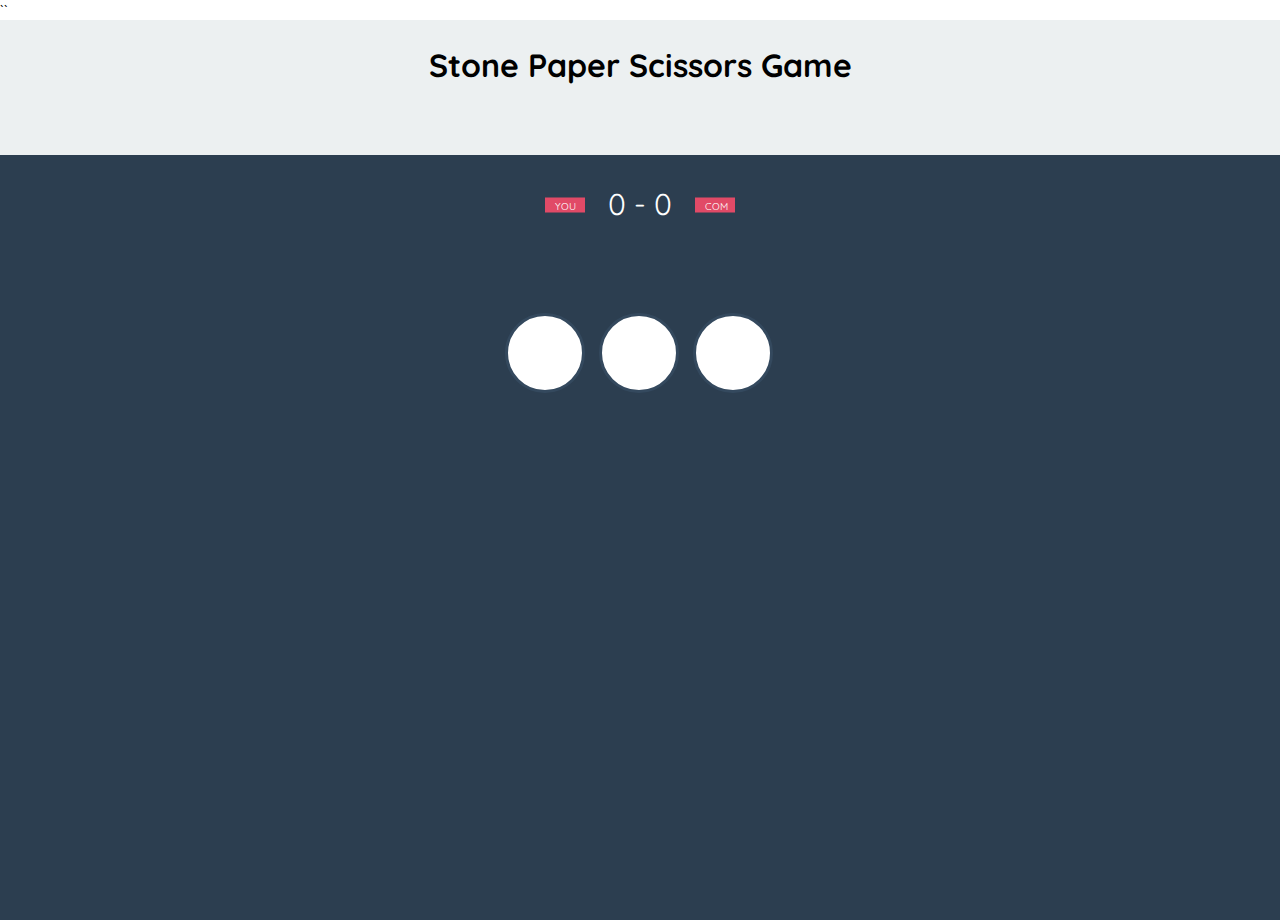
<file: index.html>
``<!DOCTYPE html>
<html>
<head>
	<title>Rock Paper Scissors Game</title>
	<link rel="stylesheet" href="https://use.fontawesome.com/releases/v5.6.3/css/all.css" integrity="sha384-UHRtZLI+pbxtHCWp1t77Bi1L4ZtiqrqD80Kn4Z8NTSRyMA2Fd33n5dQ8lWUE00s/" crossorigin="anonymous">
	<link rel="stylesheet" type="text/css" href="style.css">
	<link href="https://fonts.googleapis.com/css?family=Quicksand" rel="stylesheet">
</head>
<body>
	<header class="header">
		<h1>Stone Paper Scissors Game</h1>
	</header>
	<div class="container">
	    <div class="score-container">
		    <span class="user">YOU</span>
		    <span id="score"></span>
		    <span class="com">COM</span>
	    </div>
	    <div class="buttons">
		    <button id="paper" class="bn" onclick="game(this.value)" value="paper"><i class="far fa-hand-paper"></i></button>
		    <button id="rock" class="bn" onclick="game(this.value)" value="rock"><i class="far fa-hand-rock"></i></button>
		    <button id="scissors" class="bn" onclick="game(this.value)" value="scissors"><i class="far fa-hand-scissors"></i></button>
	   </div>
	   <div id="challenge">
	   	<div id="you">
	   	    <div id="YourObject"></div>
	   	    <div class="who">You</div>
	   	</div>
	   	<div id="result"><p id="who"><p></div>
	   	<div id="com">
	   	    <div id="ComObject"></div>
	   	    <div class="who">Computer</div>
	   	</div>
	</div>
	<script type="text/javascript" src="main.js"></script>
</body>
</html>
</file>
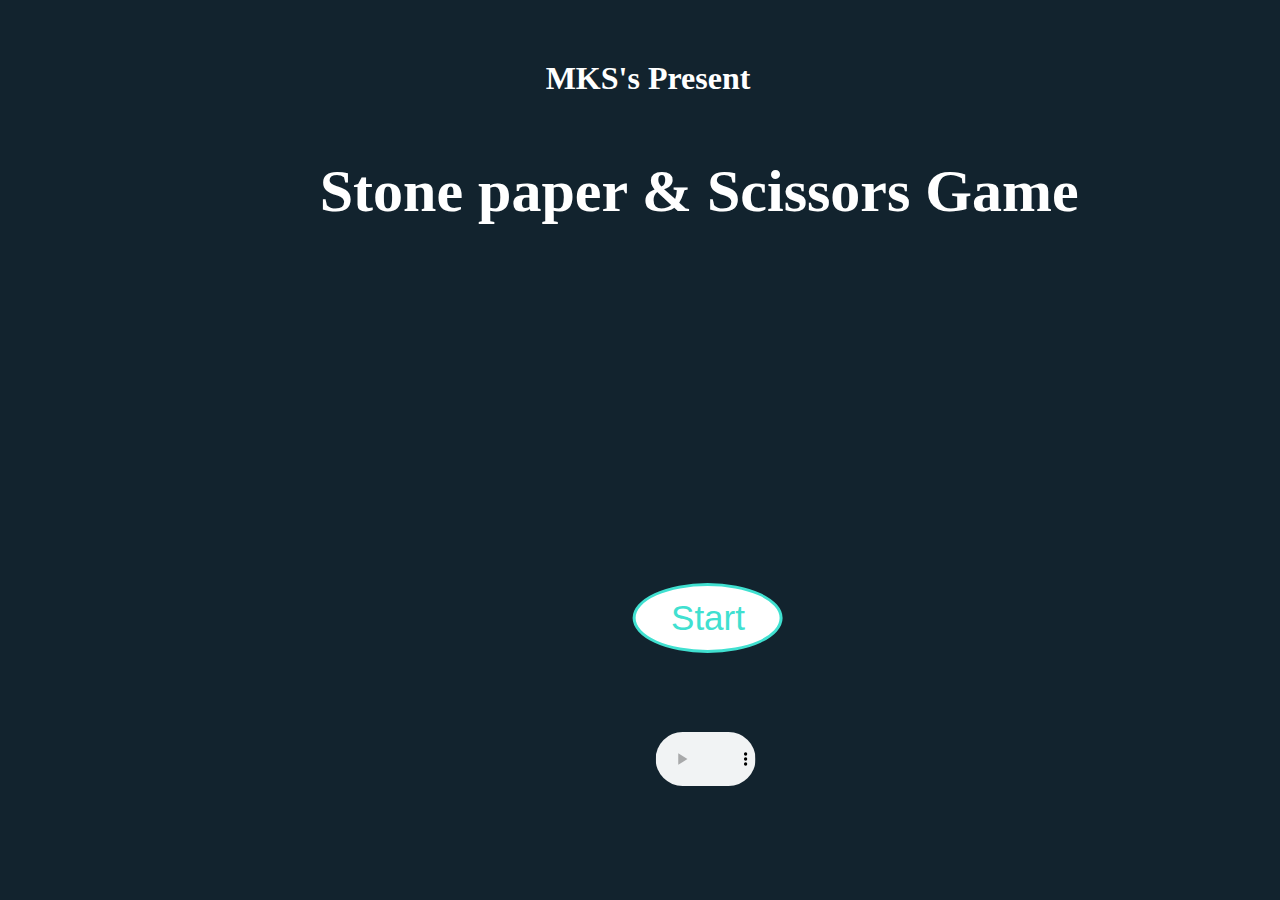
<file: front.html>
<!DOCTYPE html>
<html lang="en" dir="ltr">
  <head>
    <meta charset="utf-8">
    <title>Login</title>
    <link rel="stylesheet" href="master.css">
  </head>
  <body>
    <h1>MKS's Present</h1>
    <h2><p></p>Stone paper & Scissors Game</p></h2>
    <div class="buttons">
  <a href="level.html"> <button class="bn">Start</button></a>
    <audio controls autoplay loop  src="C:\Users\MANISH KUMAR SONKAR\Downloads\pubg_best_ringtone.mp3"></audio>
</div>
  </body>
</html>
</file>
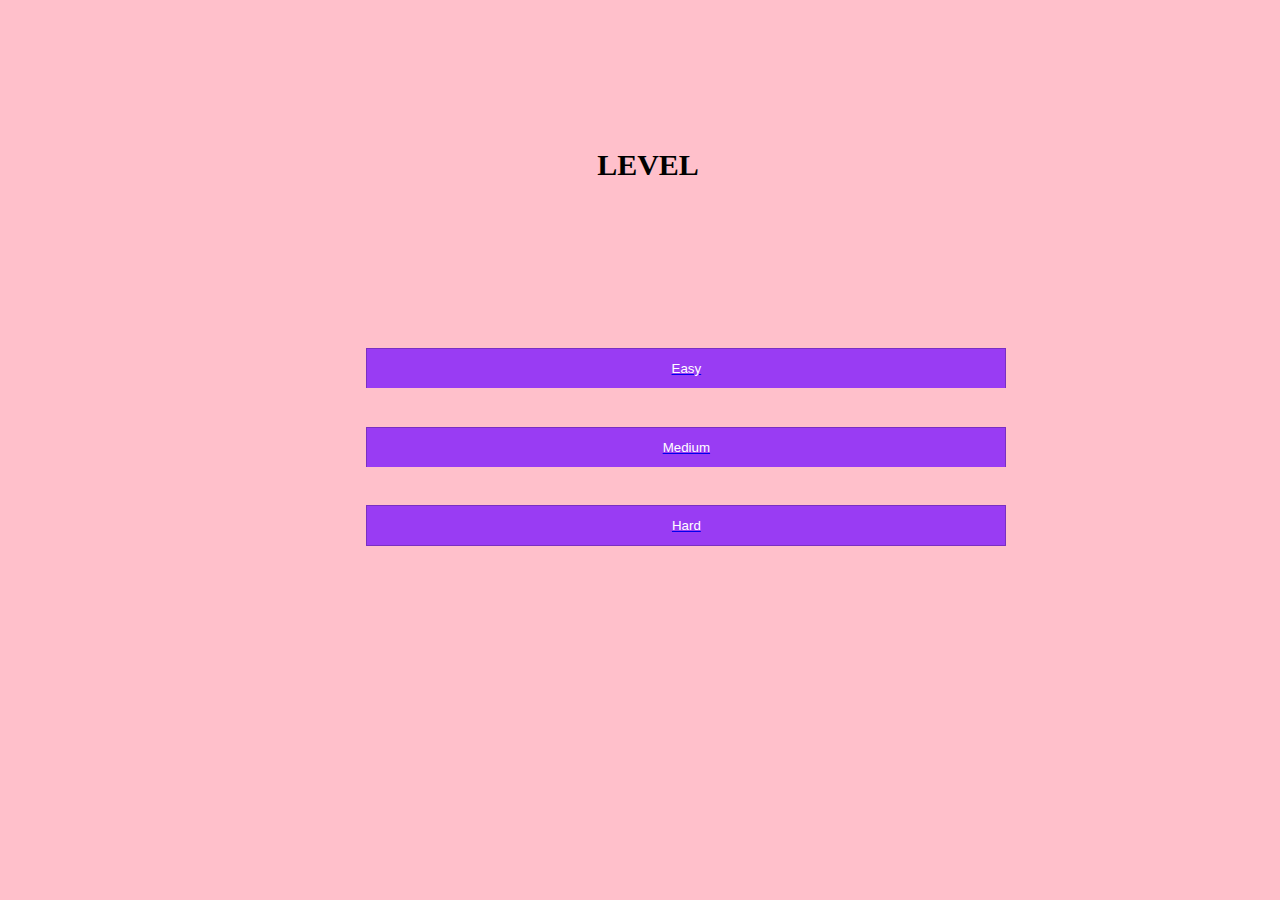
<file: level.html>
<!DOCTYPE html>
<html lang="en" dir="ltr">
  <head>
    <meta charset="utf-8">
    <title>Set Level</title>
    <link rel="stylesheet" href="mks.css">
  </head>
  <body>
    <h1>LEVEL</h1>
    <div class="btn-group">
      <a href="index.html">
    <button type="button" name="button">Easy</button>
    <button type="button" name="button">Medium</button>
    <button type="button" name="button">Hard</button>
    </a>
     </div>
  </body>
</html>
</file>
<file: style.css>
html, body{
	height: 100%;
}
body{
	margin: 0;
	padding: 0;
	font-family: 'Quicksand', sans-serif;
}
header{
	width: 100%;
	height: 15%;
	padding-top: 25px;
	background-color: #ecf0f1;
	box-sizing: border-box;
}
header h1{
	text-align: center;
	margin: 0;
}
.container{
	position: relative;
	height: 85%;
	width: 100%;
	box-sizing: border-box;
	padding: 30px;
	background-color: #2C3E50;
}
.score-container{
	position: relative;
	margin: 0 auto;
	width: 150px;
	height: 40px;
	color: white;
}
#score{
	position: absolute;
	text-align: center;
	font-size: 30px;
	width: 100%;
}
.user{
	position: absolute;
	left: 0;
	top: 50%;
	transform: translate(-50%, -50%);
	background-color: #e14a67;
	width: 40px;
	height: 15px;
	font-size: 10px;
	padding: 2px 10px;
	box-sizing: border-box;
}
.com{
	position: absolute;
	right: 0;
	top: 50%;
	transform: translate(50%, -50%);
	background-color: #e14a67;
	width: 40px;
	height: 15px;
	font-size: 10px;
	padding: 2px 10px;
	box-sizing: border-box;
}
.buttons{
	width: 280px;
	position: absolute;
	top: 20%;
	left: 50%;
	transform: translateX(-50%);
}
.bn{
	width: 80px;
	height: 80px;
    margin :5px;
    border: 3px solid #34495e;
    border-radius: 50%;
    color: #34495e;
    font-size: 40px;
    background-color: white;
    cursor: pointer;
    outline: none;
    transition: .3s;
}
.bn:hover{
    background-color: #34495e;
    border-color: white;
    color: white;
}
#challenge{
	position: absolute;
	top: 43%;
	left: 50%;
	transform: translateX(-50%);
	width: 540px;
	height: 40%;
	display: none;
}
#you{
	position: relative;
	width: 37.5%;
	font-size: 50px;
}
#com{
	position: relative;
	width: 37.5%;
	font-size: 50px;
}
#YourObject{
	position: absolute;
	top: 45%;
	left: 50%;
	transform: translate(-50%, -50%);
	width: 110px;
	height: 110px;
	font-size: 50px;
	padding-top: 20px;
	border: 3px solid #34495e;
    border-radius: 50%;
    color: #34495e;
    background-color: white;
    box-sizing: border-box;
    text-align: center;
}
#ComObject{
	position: absolute;
	top: 45%;
	left: 50%;
	transform: translate(-50%, -50%);
	width: 110px;
	height: 110px;
	font-size: 50px;
	padding-top: 20px;
	border: 3px solid #34495e;
    border-radius: 50%;
    color: #34495e;
    background-color: white;
    box-sizing: border-box;
    text-align: center;
}
#result{
	position: relative;
	width: 25%;
}
#result p{
	position: absolute;
	top: 45%;
	left: 50%;
	transform: translate(-50%, -50%);
	color: white;
	font-size: 30px;
	width: 100%;
	margin: 0;
	text-align: center;
}
.who{
	position: absolute;
	bottom: 5%;
	left: 50%;
	transform: translateX(-50%);
	color: white;
	font-size: 30px;
}
.green{
	width: 70px;
	height: 70px;
    margin: 5px;
    border: 3px solid green;
    box-shadow: 0 0 10px green;
    border-radius: 50%;
    color: #34495e;
    font-size: 35px;
    background-color: white;
    cursor: pointer;
    outline: none;
    transition: .3s;
}
.red{
	width: 70px;
	height: 70px;
    margin: 5px;
    border: 3px solid red;
    box-shadow: 0 0 10px red;
    border-radius: 50%;
    color: #34495e;
    font-size: 35px;
    background-color: white;
    cursor: pointer;
    outline: none;
    transition: .3s;
}
.gray{
	width: 70px;
	height: 70px;
    margin: 5px;
    border: 3px solid #292928;
    box-shadow: 0 0 10px #292928;
    border-radius: 50%;
    color: #34495e;
    font-size: 35px;
    background-color: white;
    cursor: pointer;
    outline: none;
    transition: .3s;
}
</file>
<file: master.css>
body{
  height: 100%;
  width: 100%;
  font-family:serif;
  background-color: #12232E;
}
h1{
  text-align: center;
  color: white;
  padding-left: 3%;
  padding-right: 3%;
  padding-top: 3%;
}
h2{
  color: white;
  text-align:center;
  padding-left: 8%;
  font-size:60px;
}
h2:hover{
  color: 	#00FFFF;
}
.buttons{
	width: 280px;
	position: absolute;
	top: 60%;
	left: 60%;
	transform: translateX(-50%);
  padding: 3%;
}
.bn{
	width: 150px;
	height: 70px;
  margin :5px;
   border: 3px solid #40E0D0;
   border-radius: 50%;
   color: #40E0D0;
    font-size: 35px;
    background-color: white;
    outline: none;
}
.bn:hover{
    background-color: #40E0D0;
    border-color: white;
    color: white;
}
audio{
  width: 100px;
  height: 100px;
  padding: 10%;
}
</file>
<file: mks.css>
body{
  height: 100%;
  width: 100%;
  background-color: pink;
}
h1{
  text-align: center;
  font-size: 30px;
  height: 20%;
  padding: 25%;
padding-top: 10%;
padding-bottom: 10%;
}
.btn-group button {
  bottom: 60%;
  left: 50%;
  transform: translateX(50%);
  background-color: #993CF3;
  border: 1px solid #7a30c2;
  color: white;
  padding: 12px 5px; /* Some padding */
  cursor: pointer; /* Pointer/hand icon */
  width: 50%; /* Set a width if needed */
  display: block; /* Make the buttons appear below each other */
  margin: 3%;
}

.btn-group button:not(:last-child) {
  border-bottom: none; /* Prevent double borders */
}
/* Add a background color on hover */
.btn-group button:hover {
  background-color: #FE0001;
  color: black;
}
</file>
